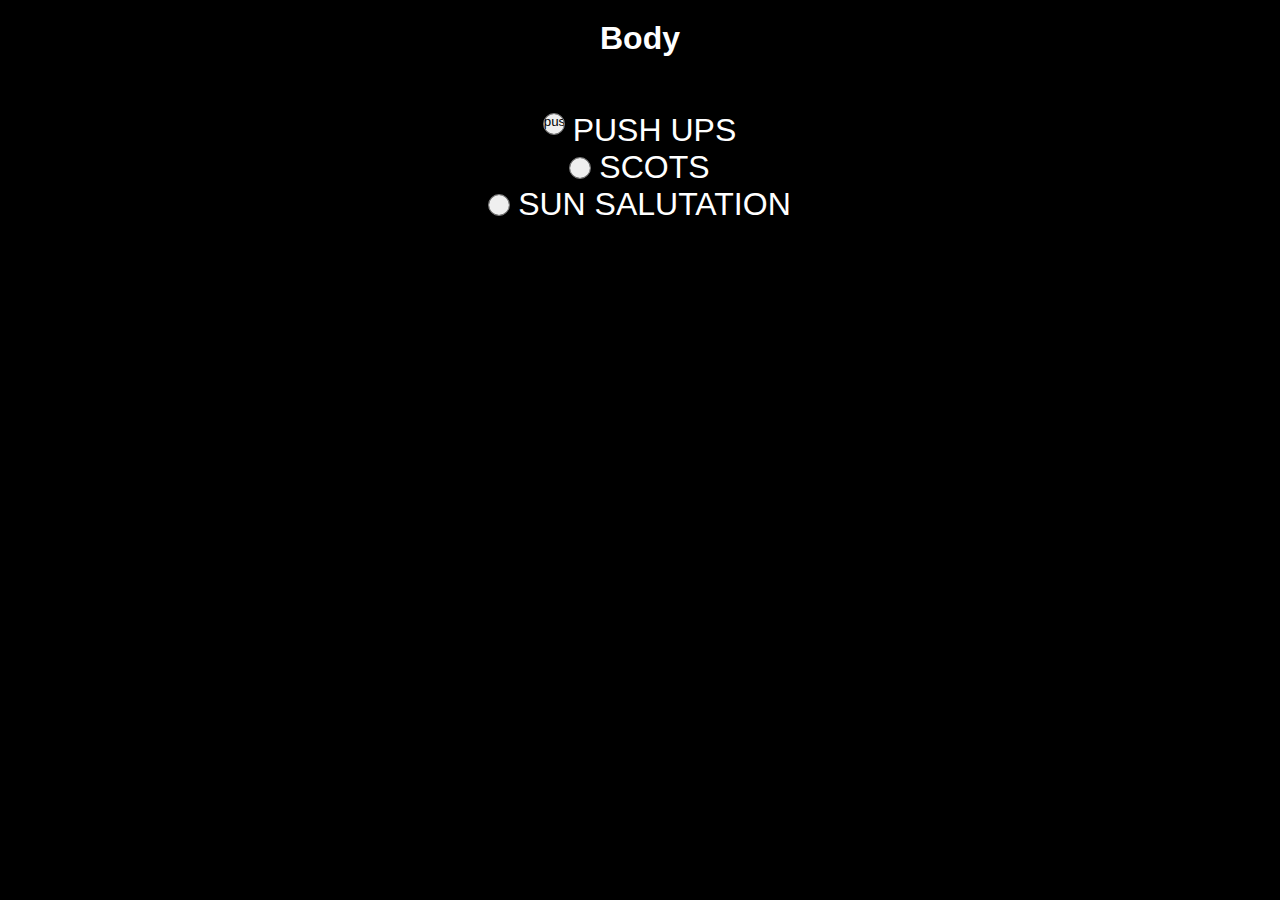
<file: body.html>
<!DOCTYPE html>
<html lang="en">
<head>
    <meta charset="UTF-8">
    <meta name="viewport" content="width=device-width, initial-scale=1.0">
    <title>Body</title>
    <link rel="stylesheet" href="/styles/components/body.css">
</head>
<body>
    <header class="container" >
      <h1 class="header__title">Body</h1>
    </header>
    <main class="container main">
        <section class="task container">
            <ul class="task__todo">
                
                <li><button class="task__btn">push ups </button> Push Ups</li>
                
                <li><button class="task__btn"></button> Scots</li>
            
                <li> <button class="task__btn"></button> Sun Salutation</li>
            </ul>
        </section>
    </main>
    <script src="/js/body.js"></script>
</body>
</html>
</file>
<file: styles/components/body.css>
* {
    margin:0;
    padding: 0;
}

body {
    background-color: black;
    color: white;
    font-family: sans-serif;
   
}

.container {
    margin: 10px;
    padding: 10px;
}

.header__title {
    text-align: center;
}

.task {
    display: flex;
    justify-content: center;
}

.task__todo {
    font-size:xx-large;
    text-align: center;
    list-style: none;
    text-transform: uppercase;
    margin: 5px;
}


.task__btn {
    height: 20px;
        width: 20px;
        border-radius: 50%;
    border: 0 solid;
    box-shadow: inset 0 0 20px rgba(255, 255, 255, 0);
    outline: 1px solid;
    outline-color: rgba(255, 255, 255, .5);
    outline-offset: 0px;
    text-shadow: none;
    transition: all 1250ms cubic-bezier(0.19, 1, 0.22, 1);
  } 
  
  .task__btn:hover {
    border: 1px solid;
    box-shadow: inset 0 0 20px rgba(255, 255, 255, .5), 0 0 20px rgba(255, 255, 255, .2);
    outline-color: rgba(255, 255, 255, 0);
    outline-offset: 15px;
    text-shadow: 1px 1px 2px #427388; 
  }
</file>
